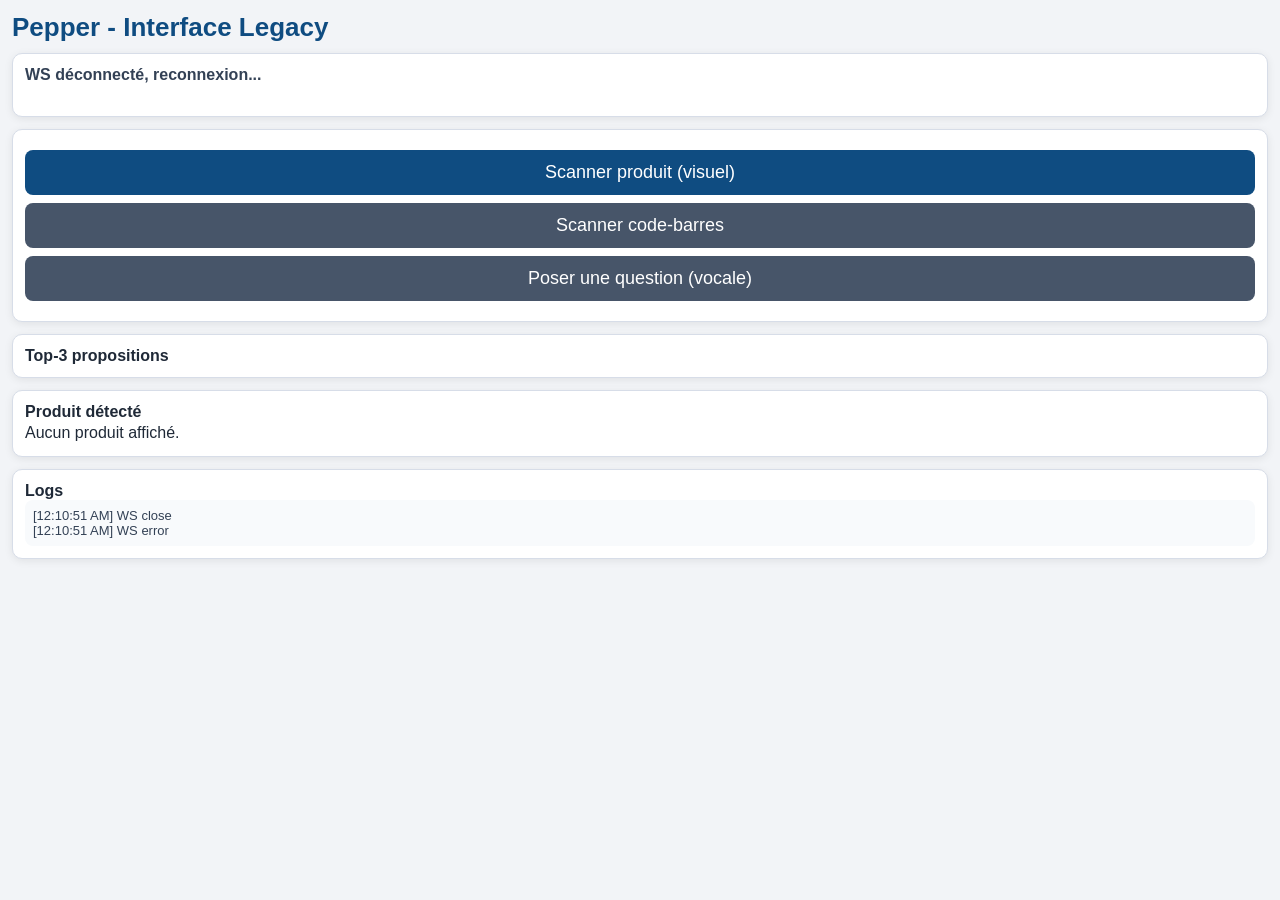
<file: tablet/pepper_legacy.html>
<!DOCTYPE html>
<html lang="fr">
<head>
  <meta charset="utf-8">
  <meta name="viewport" content="width=device-width, initial-scale=1.0">
  <title>Pepper - Interface Legacy</title>
  <style>
    body { font-family: Arial, sans-serif; margin: 12px; background: #f2f4f7; color: #1f2937; }
    h1 { font-size: 26px; margin: 0 0 10px 0; color: #0f4c81; }
    .box { background: #fff; border: 1px solid #d7dde8; border-radius: 10px; padding: 12px; margin-bottom: 12px; box-shadow: 0 2px 8px rgba(0,0,0,0.08); }
    .status { font-weight: bold; color: #334155; }
    button { display: block; width: 100%; font-size: 18px; padding: 12px; margin: 8px 0; border: 0; border-radius: 8px; background: #0f4c81; color: #fff; }
    button.alt { background: #475569; }
    #event { font-size: 16px; min-height: 20px; color: #0b5d1e; }
    #product { font-size: 16px; line-height: 1.45; }
    #top3 button { margin-top: 6px; background: #14532d; }
    #log { white-space: pre-wrap; font-size: 13px; max-height: 200px; overflow-y: auto; color: #334155; background: #f8fafc; border-radius: 8px; padding: 8px; }
  </style>
</head>
<body>
  <h1>Pepper - Interface Legacy</h1>
  <div class="box">
    <div id="status" class="status">Connexion WS...</div>
    <div id="event"></div>
  </div>

  <div class="box">
    <button onclick="startVisualScan()">Scanner produit (visuel)</button>
    <button class="alt" onclick="startBarcodeScan()">Scanner code-barres</button>
    <button class="alt" onclick="startVoiceQuestion()">Poser une question (vocale)</button>
  </div>

  <div class="box">
    <div><strong>Top-3 propositions</strong></div>
    <div id="top3"></div>
  </div>

  <div class="box">
    <div><strong>Produit détecté</strong></div>
    <div id="product">Aucun produit affiché.</div>
  </div>

  <div class="box">
    <div><strong>Logs</strong></div>
    <div id="log"></div>
  </div>

  <script>
    (function () {
      var host = window.location.hostname || "localhost";
      var wsUrl = "";
      try {
        var match = window.location.search.match(/[?&]ws=([^&]+)/);
        if (match && match[1]) {
          wsUrl = decodeURIComponent(match[1]);
        }
      } catch (e) {}
      if (!wsUrl) {
        wsUrl = "ws://" + host + ":8765";
      }
      var ws = null;

      function log(msg) {
        var el = document.getElementById("log");
        var line = "[" + new Date().toLocaleTimeString() + "] " + msg;
        el.textContent = line + "\n" + el.textContent;
      }

      function setStatus(msg) {
        document.getElementById("status").textContent = msg;
      }

      function setEvent(msg) {
        document.getElementById("event").textContent = msg || "";
      }

      function renderProduct(product) {
        var box = document.getElementById("product");
        if (!product) {
          box.textContent = "Aucun produit affiché.";
          return;
        }
        var name = product.name || "Produit inconnu";
        var brand = product.brand || "";
        var price = (typeof product.price === "number" && product.price > 0) ? (product.price.toFixed(2) + " €") : "Prix non disponible";
        var usage = product.usage || "Pas d'information disponible";
        var ean = product.ean || "";
        box.innerHTML = "<strong>" + name + "</strong><br>" +
          (brand ? ("Marque: " + brand + "<br>") : "") +
          "EAN: " + ean + "<br>" +
          "Prix: " + price + "<br>" +
          "Usage: " + usage;
      }

      function renderTop3(results) {
        var container = document.getElementById("top3");
        container.innerHTML = "";
        if (!results || !results.length) {
          container.textContent = "Aucune proposition.";
          return;
        }
        var i;
        for (i = 0; i < results.length; i++) {
          (function (idx) {
            var r = results[idx];
            var btn = document.createElement("button");
            btn.textContent = (idx + 1) + ". " + (r.name || "Produit") + " (" + Math.round((r.confidence || 0) * 100) + "%)";
            btn.onclick = function () {
              sendCommand("confirm_product", { ean: r.ean || "", index: idx });
              setEvent("Validation du produit...");
            };
            container.appendChild(btn);
          })(i);
        }
      }

      function handleMessage(raw) {
        log("RX: " + raw);
        try {
          var msg = JSON.parse(raw);

          if (msg.type === "status") {
            setStatus("WS connecté: " + wsUrl);
            return;
          }

          if (msg.type === "product_identified") {
            setEvent("Produit identifié.");
            renderProduct(msg.product);
            return;
          }

          if (msg.type === "top3_results") {
            setEvent("Choisissez un produit parmi la liste.");
            renderTop3(msg.results || []);
            return;
          }

          if (msg.type === "barcode_detected") {
            setEvent("Code-barres détecté: " + (msg.ean || ""));
            if (msg.product) {
              renderProduct(msg.product);
            }
            return;
          }

          if (msg.type === "barcode_failed") {
            setEvent("Code-barres non reconnu. Réessayez.");
            return;
          }

          if (msg.type === "qa_answer") {
            setEvent("Réponse Pepper reçue.");
            alert("Pepper: " + (msg.answer || ""));
            return;
          }

          if (msg.type === "security_alert") {
            setEvent((msg.title || "Info") + ": " + (msg.message || ""));
            return;
          }

          if (msg.type === "error") {
            setEvent("Erreur: " + (msg.message || ""));
            return;
          }
        } catch (e) {
          log("Erreur parsing: " + e);
        }
      }

      function connect() {
        try {
          ws = new WebSocket(wsUrl);
          ws.onopen = function () {
            setStatus("WS connecté: " + wsUrl);
            log("WS open");
          };
          ws.onclose = function () {
            setStatus("WS déconnecté, reconnexion...");
            log("WS close");
            setTimeout(connect, 2000);
          };
          ws.onerror = function () {
            setStatus("Erreur WS, reconnexion...");
            log("WS error");
          };
          ws.onmessage = function (ev) {
            handleMessage(ev.data);
          };
        } catch (e) {
          setStatus("Erreur WS, retry...");
          setTimeout(connect, 2000);
        }
      }

      window.sendCommand = function (command, data) {
        if (!ws || ws.readyState !== 1) {
          setEvent("WebSocket non connecté.");
          log("WS non connecté");
          return;
        }
        var payload = {
          type: "command",
          command: command,
          data: data || {},
          timestamp: Date.now()
        };
        ws.send(JSON.stringify(payload));
      };

      window.startVisualScan = function () {
        setEvent("Scan visuel en cours...");
        sendCommand("start_visual_scan", {});
      };

      window.startBarcodeScan = function () {
        setEvent("Scan code-barres en cours...");
        sendCommand("start_barcode_scan", {});
      };

      window.startVoiceQuestion = function () {
        setEvent("Parlez maintenant (mode vocal fallback)...");
        sendCommand("start_voice_question", { duration_s: 9 });
      };

      connect();
    })();
  </script>
</body>
</html>
</file>
